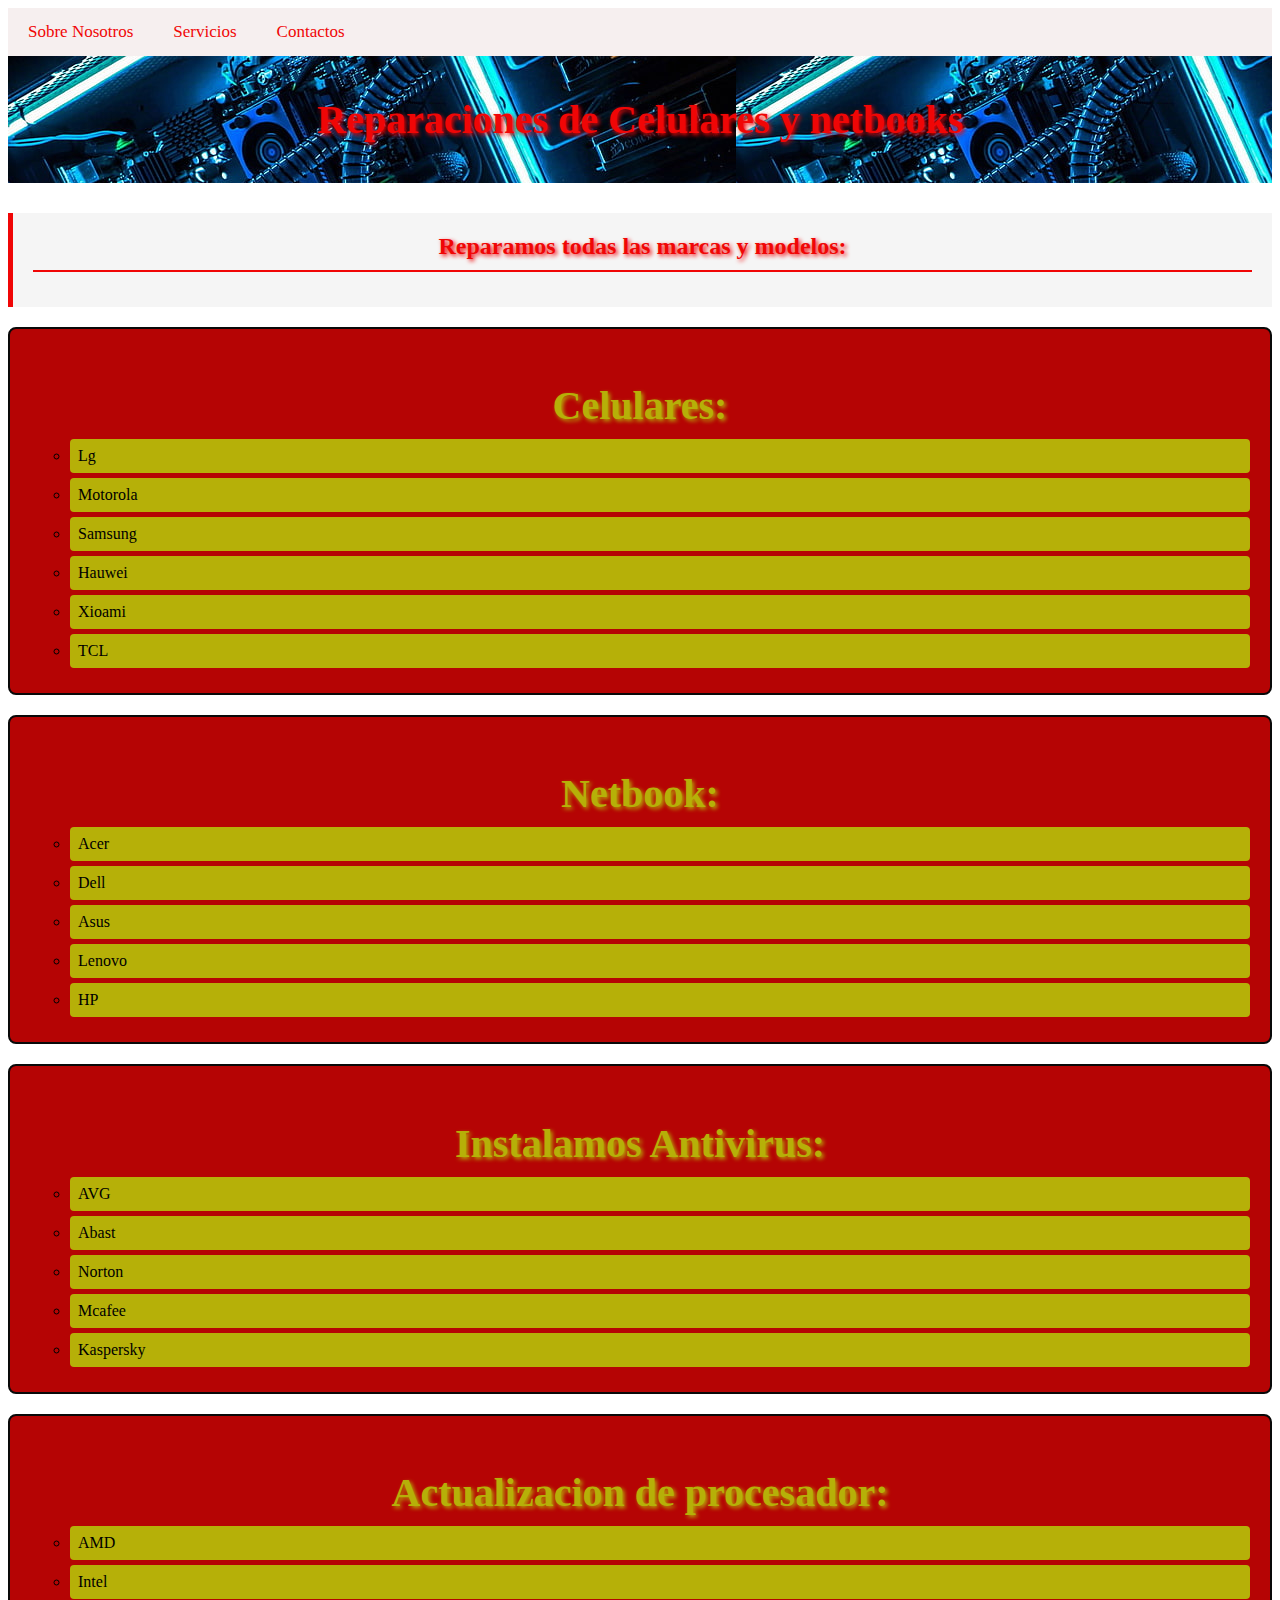
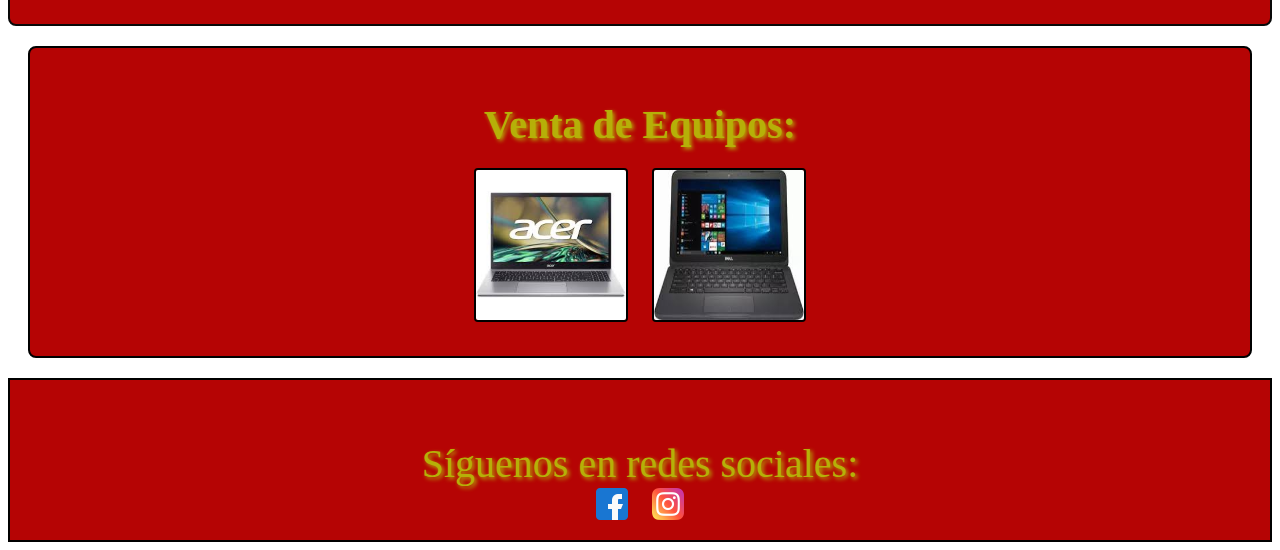
<file: index.html>
<!DOCTYPE html>
<html lang="en">
<head>
    <meta charset="UTF-8">
    <meta name="viewport" content="width=device-width, initial-scale=1.0">
    <title>Reparaciones de celulares y netbook</title>
    <link rel="stylesheet" href="style.css">
    <link rel="shortcut icon" href="img/mechanic.jpg" type="image/x-icon">
</head>
<body>
    <div class="navbar">
        <a href="nosotros.html">Sobre Nosotros</a>
        <a href="servicios.html">Servicios</a>
        <a href="contactos.html">Contactos</a>
    </div>

    <div class="banner">
        <h1>Reparaciones de Celulares y netbooks</h1>
    </div>

    <div class="Uno">
        <div>
            <h1>Reparamos todas las marcas y modelos:</h1>
        </div>
    </div>

        <div class="celulares">
            <h2>Celulares:</h2>
            <ul>
                <li>Lg</li>
                <li>Motorola</li>
                <li>Samsung</li>
                <li>Hauwei</li>
                <li>Xioami</li>
                <li>TCL</li>
            </ul>
        </div>
        
        <div class="Net">
            <h2>Netbook:</h2>
            <ul>
                <li>Acer</li>
                <li>Dell </li>
                <li>Asus</li>
                <li>Lenovo</li>
                <li>HP</li>
            </ul>
        </div>


    <div class="Antivirus">
        <h2>Instalamos Antivirus:</h2>
        <ul>
            <li>AVG</li>
            <li>Abast</li>
            <li>Norton</li>
            <li>Mcafee</li>
            <li>Kaspersky</li>
        </ul>
        
    </div>
    <div class="Actualizacion">
        <h2>Actualizacion de procesador:</h2>
        <ul>
            <li>AMD</li>
            <li>Intel</li>
        </ul>
        
    </div>
    <div class="Venta">
        <h2>Venta de Equipos:</h2>
        <div>
            <img src="img/acer.jpg" alt="net">
            <img src="img/dell.jpg" alt="net">
        </div>
        
    </div>

    <div class="footer">
        <p>Síguenos en redes sociales:</p>
        <a href="https://www.facebook.com/chueca.billani">
        <img  src="img/facebook.jpg" alt="Facebook"></a> 
        <a href="https://www.instagram.com/pedrobillani/">
        <img src="img/instagram.jpg" alt="Instagram"></a>
        
    </div>
</body>
</html>
</file>
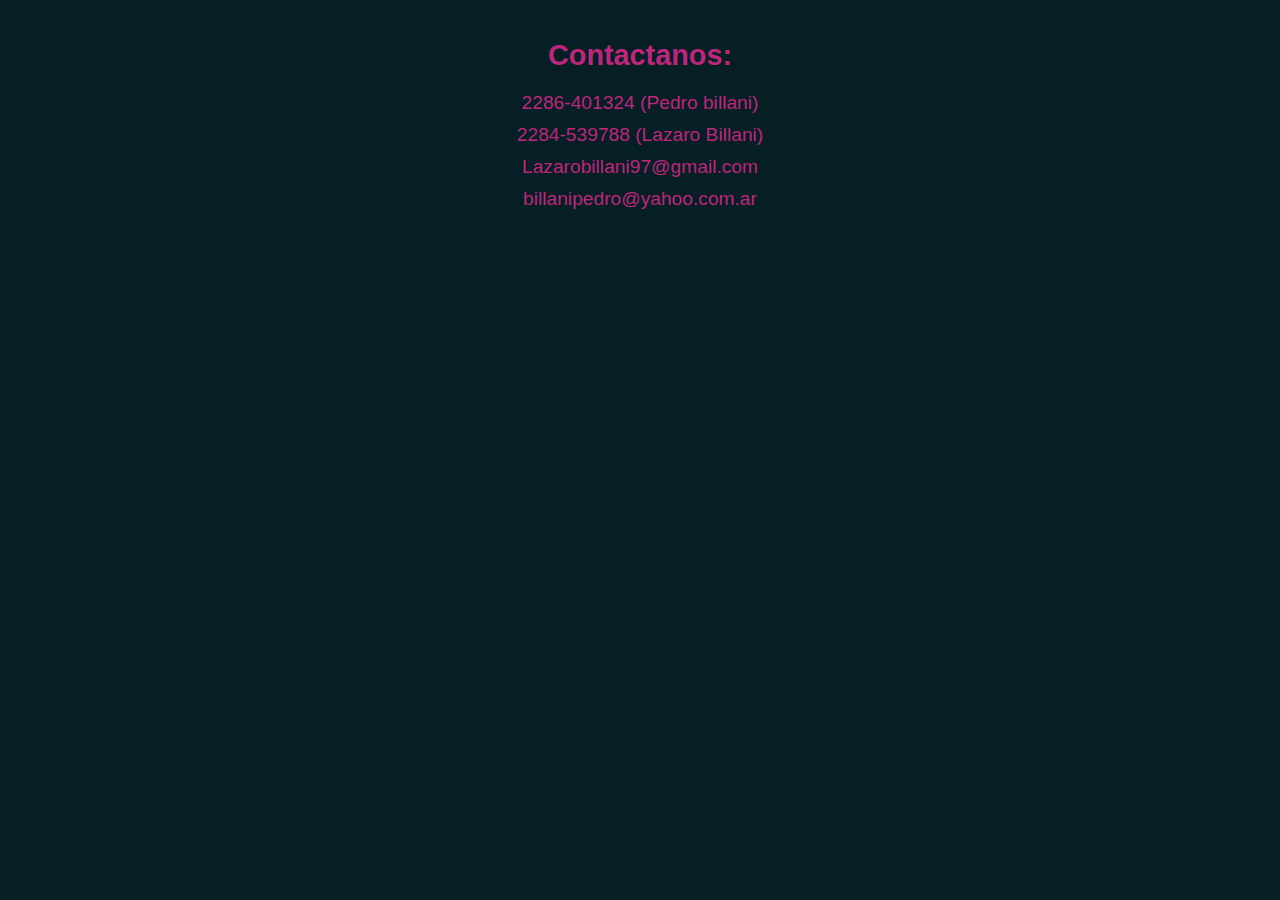
<file: contactos.html>
<!DOCTYPE html>
<html lang="en">
<head>
    <meta charset="UTF-8">
    <meta name="viewport" content="width=device-width, initial-scale=1.0">
    <title>Contactos</title>
    <link rel="shortcut icon" href="img/telefono.jpg" type="image/x-icon">
    <link rel="stylesheet" href="contactos.css">
    
</head>
<body>
    <footer>
        <div class="contactos">
            <div>
                <h1>Contactanos:</h1>
                <ul>
                    <li>2286-401324 (Pedro billani)</li>
                    <li>2284-539788 (Lazaro Billani)</li>
                    <li>Lazarobillani97@gmail.com</li>
                    <li>billanipedro@yahoo.com.ar</li>
                </ul>
            </div>
        </div>
    </footer>
</body>
</html>
</file>
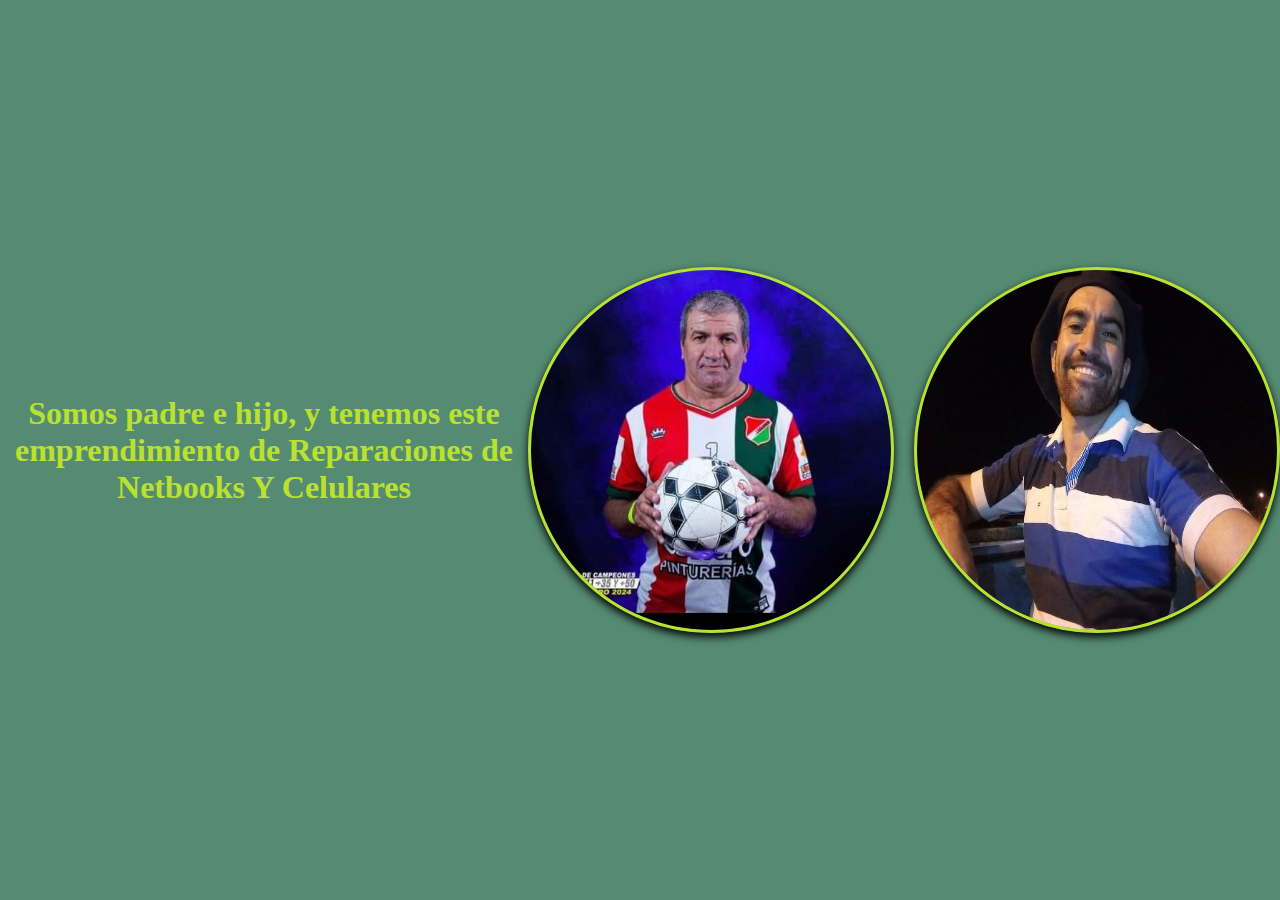
<file: nosotros.html>
<!DOCTYPE html>
<html lang="en">
<head>
    <meta charset="UTF-8">
    <meta name="viewport" content="width=device-width, initial-scale=1.0">
    <title>Sobre Nosotros</title>
    <link rel="shortcut icon" href="img/sobre-nosotros.jpg" type="image/x-icon">
    <link rel="stylesheet" href="nosotros.css">
</head>
<body>
    <h1>Somos padre e hijo, y tenemos este emprendimiento de Reparaciones de Netbooks Y Celulares</h1>

    <div class="nosotros">
        <img width="360" height="360" src="img/pedro.jpg" alt="chueca">
        <img width="360" height="360" src="img/yo.jpg" alt="traki">
        
    </div>
    
</body>
</html>
</file>
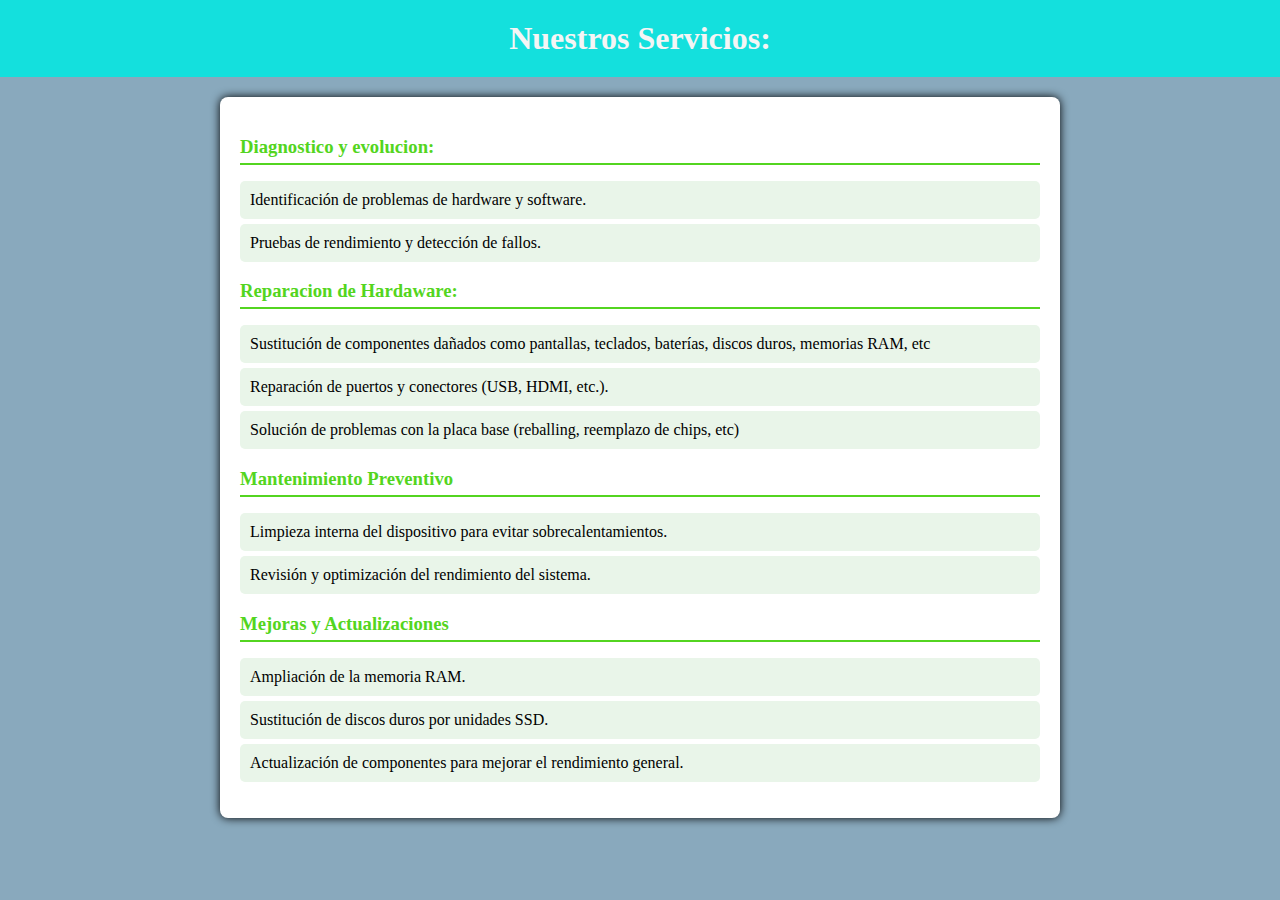
<file: servicios.html>
<!DOCTYPE html>
<html lang="en">
<head>
    <meta charset="UTF-8">
    <meta name="viewport" content="width=device-width, initial-scale=1.0">
    <title>Servicios</title>
    <link rel="shortcut icon" href="img/mechanic.jpg" type="image/x-icon">
    <link rel="stylesheet" href="servicios.css">
        
</head>
<body>
    <h1>Nuestros Servicios:</h1>
    <div>
        <h3>Diagnostico y evolucion:</h3>
        <ul>
            <li>Identificación de problemas de hardware y software.</li>
            <li>Pruebas de rendimiento y detección de fallos.</li>
        </ul>

        <h3>Reparacion de Hardaware:</h3>
        <ul>
            <li>Sustitución de componentes dañados como pantallas, teclados, baterías, discos duros, memorias RAM, etc</li>
            <li>Reparación de puertos y conectores (USB, HDMI, etc.).</li>
            <li>Solución de problemas con la placa base (reballing, reemplazo de chips, etc)</li>
        </ul>
        <h3>Mantenimiento Preventivo</h3>
        <ul>
            <li>Limpieza interna del dispositivo para evitar sobrecalentamientos.</li>
            <li>Revisión y optimización del rendimiento del sistema.</li>
        </ul>
        <h3>Mejoras y Actualizaciones</h3>
        <ul>
            <li>Ampliación de la memoria RAM.</li>
            <li>Sustitución de discos duros por unidades SSD.</li>
            <li>Actualización de componentes para mejorar el rendimiento general.</li>
        </ul>

    </div>
</body>
</html>
</file>
<file: style.css>
.navbar {
    background-color: #f6efef; 
    overflow: hidden;
}

.navbar a {
    float: left; 
    display: block; 
    color: rgb(240, 6, 6); 
    text-align: center; 
    padding: 14px 20px; 
    text-decoration: none; 
    font-size: 17px; 
}

.navbar a:hover {
    background-color: rgb(240, 6, 6);
    color: black; 
}

.banner {
    background-image: url(img/tecnologia-wallpaper-preview.jpg);
    color: rgb(240, 6, 6); 
    text-align: center; 
    padding: 40px 0; 
    margin-bottom: 30px; 
}

.banner h1 {
    font-size: 2.5em; 
    margin: 0; 
    font-weight: bold;
    text-shadow: 2px 2px 4px; 
}

.Uno {
    background-color: whitesmoke;
    padding: 20px; 
    border-left: 5px solid rgb(240, 6, 6); 
    margin: 20px 0; 
}

.Uno  div {
    margin-bottom: 15px; 
}

.Uno h1 {
    font-family: cursive;
    color: rgb(240, 6, 6);
    text-shadow: 2px 2px 4px; 
    font-size: 24px; 
    text-align: center; 
    margin: 0; 
    padding-bottom: 10px; 
    border-bottom: 2px solid rgb(240, 6, 6);
}



.celulares {
    background-color: #b50404; 
    border: 2px solid #090909; 
    padding: 20px; 
    margin: 20px 0;
    border-radius: 8px; 
}

.celulares h2 {
    text-align: center;
    color: #b6b008; 
    margin-bottom: 10px;
    text-shadow: 2px 2px 4px;
    font-size: 2.5rem;
}
.celulares ul {
    list-style: circle; 
    padding: 1; 
    margin: 0; 
}


.celulares li {
    background-color: #b6b008; 
    padding: 8px; 
    margin-bottom: 5px; 
    border-radius: 4px; 
}

.celulares li:hover {
    background-color: #dcdcdc; 
}


.Net {
    background-color: #b50404; 
    border: 2px solid #090909; 
    padding: 20px; 
    margin: 20px 0;
    border-radius: 8px; 
    
}

.Net h2 {
    color: #b6b008; 
    margin-bottom: 10px; 
    text-shadow: 2px 2px 4px;
    text-align: center;
    font-size: 2.5rem;
    
}
.Net ul {
    list-style: circle; 
    padding: 1; 
    margin: 0; 
}
.Net li {
    background-color: #b6b008; 
    padding: 8px; 
    margin-bottom: 5px; 
    border-radius: 4px; 
}

.Net li:hover {
    background-color: #ced4da; 
    cursor: pointer; 
}


.Antivirus {
    background-color: #b50404; 
    border: 2px solid #090909; 
    padding: 20px; 
    margin: 20px 0;
    border-radius: 8px; 
}

.Antivirus h2 {
    color: #b6b008; 
    margin-bottom: 10px; 
    text-shadow: 2px 2px 4px;
    text-align: center;
    font-size: 2.5rem;
}

.Antivirus ul {
    list-style: circle; 
    padding: 1; 
    margin: 0; 

}

.Antivirus li {
    background-color: #b6b008; 
    padding: 8px; 
    margin-bottom: 5px; 
    border-radius: 4px; 
}

.Antivirus li:hover {
    background-color: #ced4da; 
    cursor: pointer; 
}

.Actualizacion {
    background-color: #b50404; 
    border: 2px solid #090909; 
    padding: 20px; 
    margin: 20px 0;
    border-radius: 8px; 
}

.Actualizacion h2 {
    color: #b6b008; 
    margin-bottom: 10px; 
    text-shadow: 2px 2px 4px;
    text-align: center;
    font-size: 2.5rem;
}

.Actualizacion ul {
    list-style: circle; 
    padding: 1; 
    margin: 0; 
}

.Actualizacion li {
    background-color: #b6b008; 
    padding: 8px; 
    margin-bottom: 5px; 
    border-radius: 4px;
}

.Actualizacion li:hover {
    background-color: #ced4da; 
    cursor: pointer; 
}


.Venta {
    background-color: #b50404; 
    border: 2px solid black; 
    border-radius: 8px; 
    padding: 20px;
    margin: 20px; 
    text-align: center; 
}

.Venta h2 {
    color: #b6b008; 
    margin-bottom: 10px; 
    text-shadow: 2px 2px 4px;
    text-align: center;
    font-size: 2.5rem;
}


.Venta div img {
    width: 150px; 
    height: 150px; 
    margin: 10px; 
    border: 2px solid black; 
    border-radius: 4px; 
}



.footer {
    background-color: #b50404; 
    color: #b6b008; 
    padding: 20px; 
    text-align: center; 
    border: 2px solid black;
}

.footer p {
    color: #b6b008; 
    margin-bottom: 1px; 
    text-shadow: 2px 2px 4px;
    text-align: center;
    font-size: 2.5rem;
}

.footer a {
    margin: 0 10px; 
}

.footer img {
    width: 32px; 
    height: auto; 
    vertical-align: middle; 
}
</file>
<file: contactos.css>
body {
    font-family: Arial, sans-serif;
    margin: 0;
    padding: 0;
    background-color: #051F24;
    color: #BF257C;
}

footer {
    background-color: #051F24;
    color: #BF257C;
    padding: 20px 0;
    text-align: center;
    position: fixed;
    width: 100%;
    bottom: 1;
}

.contactos {
    max-width: 600px;
    margin: 0 auto;
    padding: 0 20px;
}

.contactos h1 {
    font-size: 1.8em;
    margin-bottom: 20px;
}
.contactos ul {
    list-style: none;
    padding: 0;
}

.contactos ul li  {
    margin: 10px 0;
    font-size: 1.2em;
}
</file>
<file: nosotros.css>
body {
    font-family:Cambria, Cochin, Georgia, Times, 'Times New Roman', serif; 
    background-color: #558B72;
    margin: 0;
    padding: 0;
    display: flex;
    justify-content: center; 
    align-items: center; 
    height: 100vh; 
}


h1 {
    color: #BAE12F; 
    text-align: center; 
    margin-bottom: 20px; 
}

.nosotros {
    display: flex; 
    justify-content: center; 
    align-items: center; 
    gap: 20px;
}


.nosotros img {
    border-radius: 50%; 
    border: 3px solid #BAE12F; 
    box-shadow: 0 4px 8px black; 
}
</file>
<file: servicios.css>
body {
    font-family: cursive;
    margin: 0;
    padding: 0;
    background-color: #89A9BD;
    color: black;
}

h1 {
    text-align: center;
    padding: 20px;
    background-color: #14E0DD;
    color: whitesmoke;
    margin: 0;
}

div {
    max-width: 800px;
    margin: 20px auto;
    padding: 20px;
    background-color: white;
    box-shadow: 0 0 10px black;
    border-radius: 8px;
}

h3 {
    color: #53D520;
    border-bottom: 2px solid #53D520;
    padding-bottom: 5px;
    margin-bottom: 10px;
}

ul {
    list-style-type: none;
    padding: 0;
}

ul li {
    background: #e9f5e9;
    margin: 5px 0;
    padding: 10px;
    border-radius: 5px;
}

ul li:hover {
    background: #d1e9d1;
}
</file>
